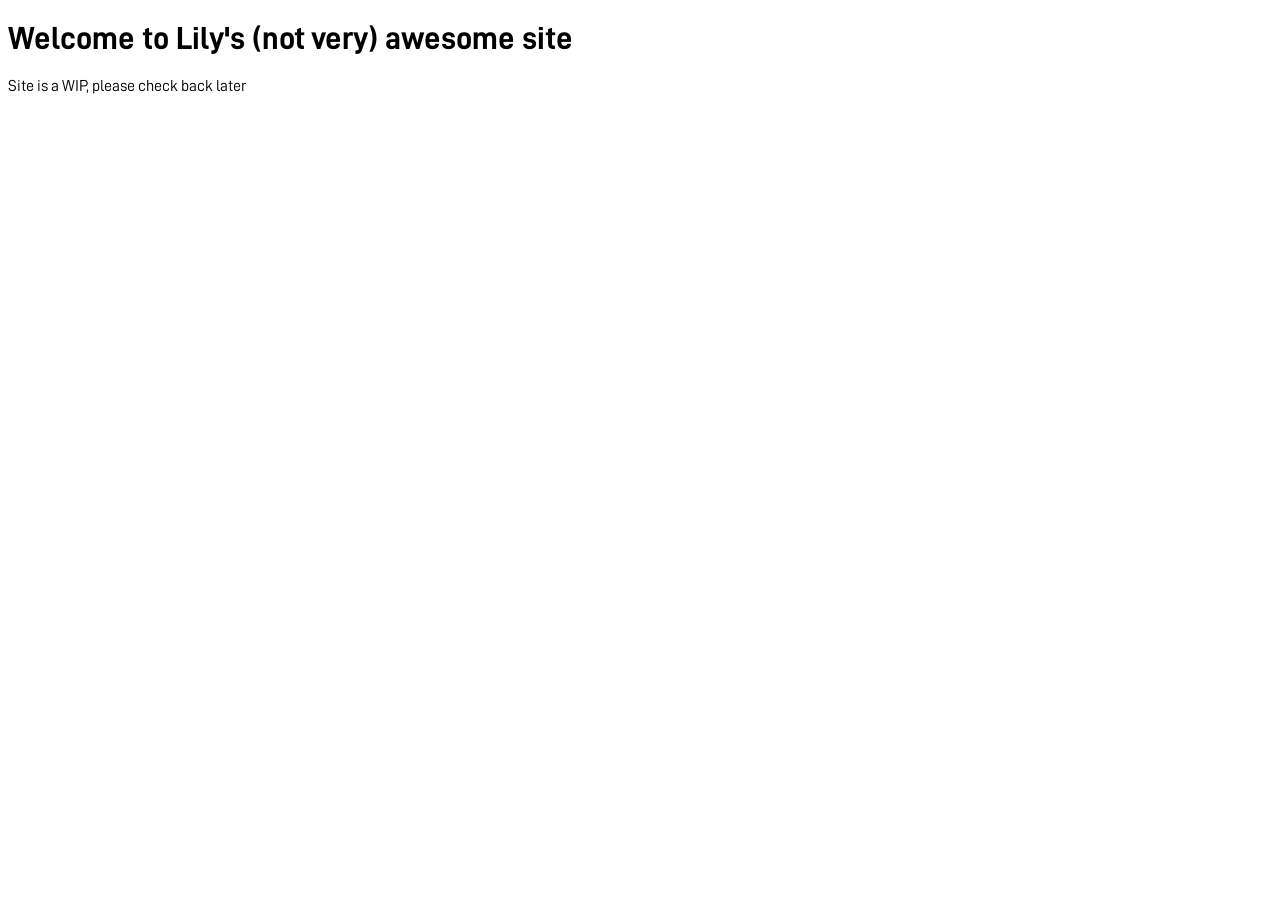
<file: docs/index.html>
<!DOCTYPE html>
<html>
  <head>
    <title>Lily Way</title>
    <link rel="stylesheet" href="assets/style.css">
    <script src="https://code.jquery.com/jquery-1.12.4.min.js" integrity="sha256-ZosEbRLbNQzLpnKIkEdrPv7lOy9C27hHQ+Xp8a4MxAQ=" crossorigin="anonymous"></script>
    <script src="assets/respond.js"></script>
    <!--[if lt IE 9]>
      <script src="//html5shiv.googlecode.com/svn/trunk/html5.js"></script>
    <![endif]-->
    <!--[if lt IE 8]>
    <link rel="stylesheet" href="{{ '/assets/css/ie.css' | relative_url }}">
    <![endif]-->
    <meta name="viewport" content="width=device-width, initial-scale=1, user-scalable=no">
  </head>

  <body>

<h1>Welcome to Lily's (not very) awesome site</h1>
<p>Site is a WIP, please check back later</p>

  </body>
</html>
</file>
<file: docs/assets/style.css>
@font-face {
  font-family: "D-DIN";
  src: url("fonts/D-DIN-Bold.otf");
  font-weight: bold;
}
@font-face {
  font-family: "D-DIN";
  src: url("fonts/D-DIN.otf");
}
h1 {
  font-family: "D-DIN";
  font-weight: bold;
}

p {
  font-family: "D-DIN";
}



/*# sourceMappingURL=style.css.map */
</file>
